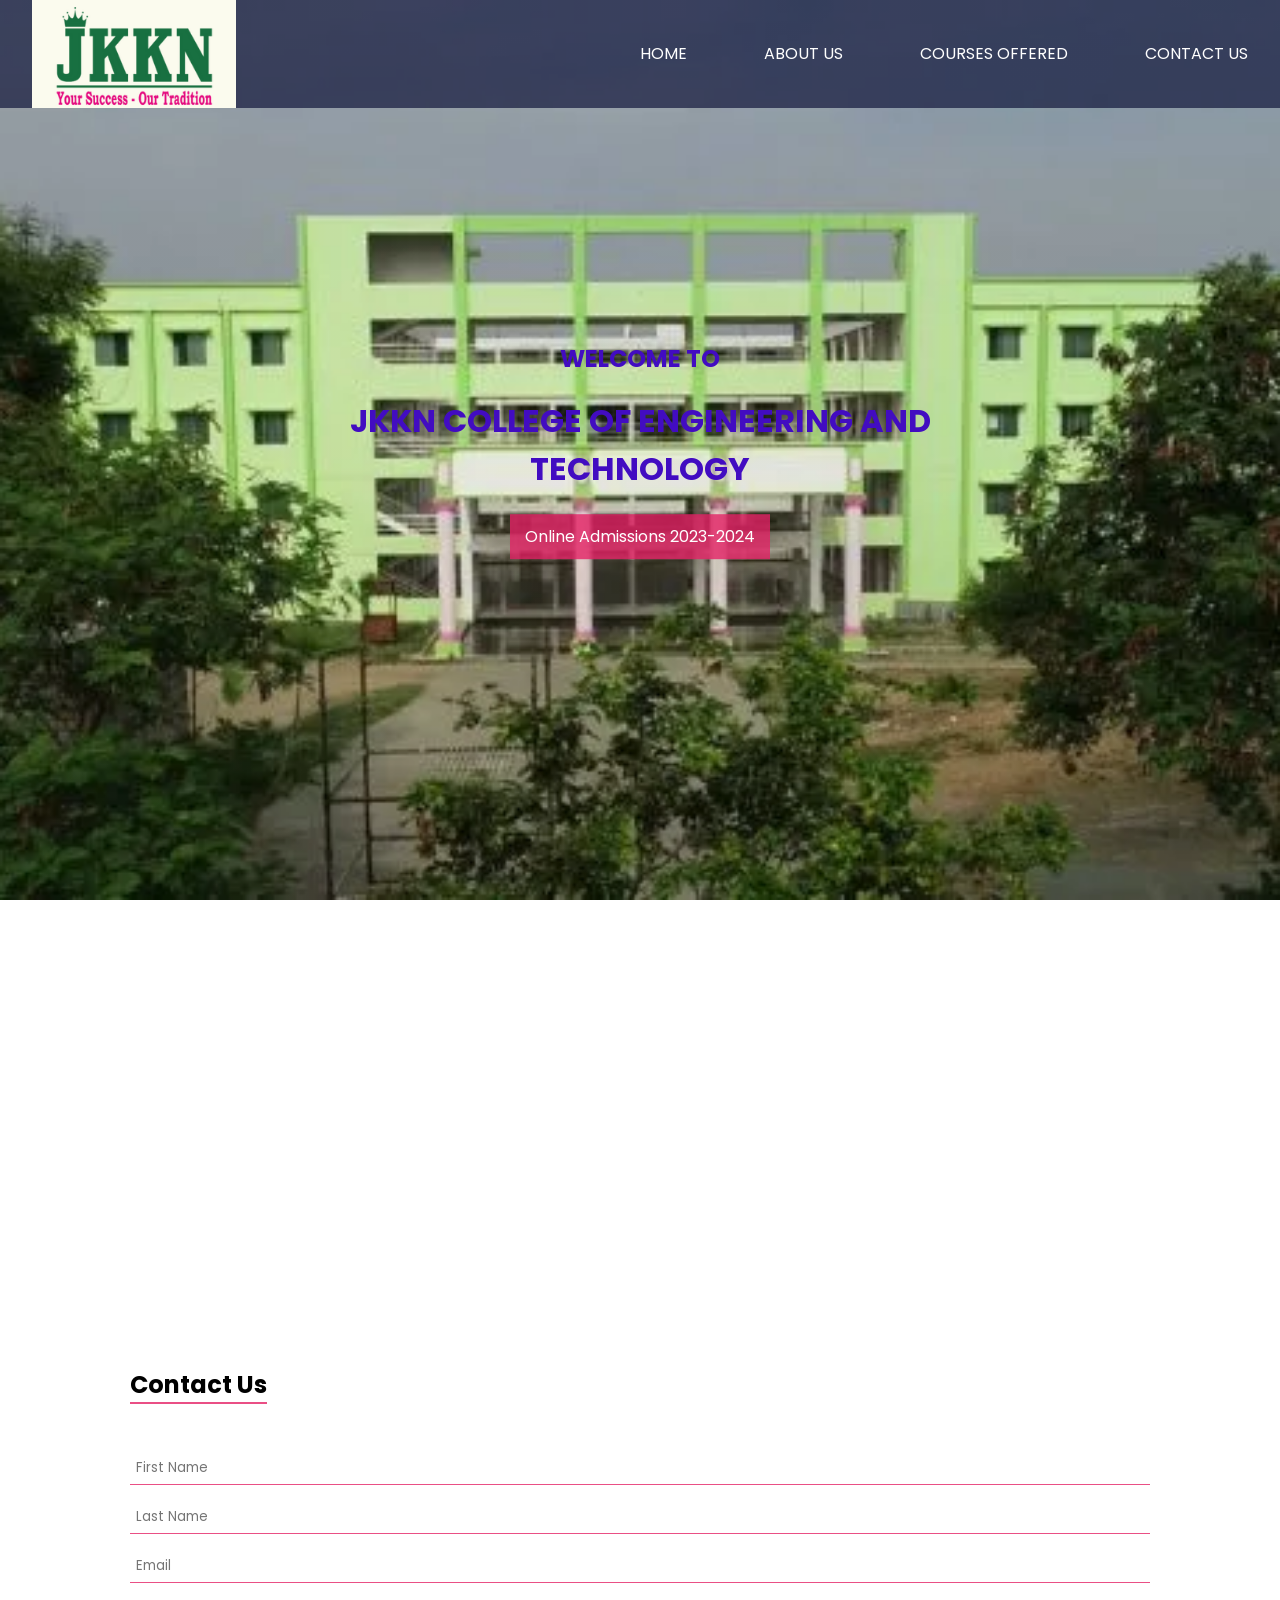
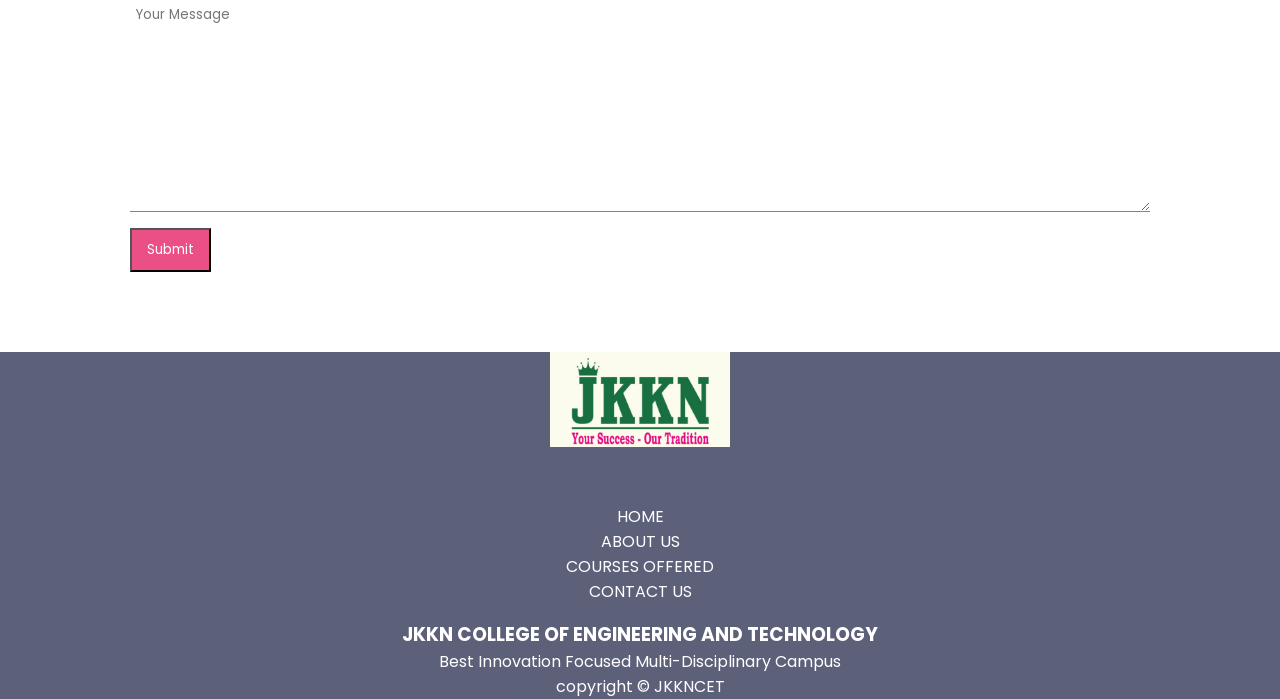
<file: contact.html>
<!DOCTYPE html>
<html lang="en">
<head>
    <meta charset="UTF-8">
    <meta name="viewport" content="width=device-width, initial-scale=1.0">
    <title>College Website</title>
    <link rel="stylesheet" href="style.css">
    
</head>
<body>
    <header>
        <div class="header-content flex-design">
            <div class="logo">
                <img src="images/logo.png" />
            </div>
             <ul class="nav-links flex-design">
                <li><a href="index.html">HOME</a></li>
                <li><a href="about-us.html">ABOUT US</a></li>
                <li><a href="courses.html">COURSES OFFERED</a></li>
                <li><a href="contact.html">CONTACT US</a></li>
                </ul>
                
        </div>
        <div class="text-center">
        <p><h2>WELCOME TO</h2></p>
        <h1>JKKN COLLEGE OF ENGINEERING AND TECHNOLOGY</h1>
        <a class="btn" href="#">Online Admissions 2023-2024</a>
    </div>
    </header>
   <!--header end-->
   
   <main>
    <section class="map mt mb">
    <div class="map-content">
        <iframe src="https://www.google.com/maps/embed?pb=!1m18!1m12!1m3!1d3910.489526849875!2d77.727633574165!3d11.44454984651666!2m3!1f0!2f0!3f0!3m2!1i1024!2i768!4f13.1!3m3!1m2!1s0x3ba9681da59f5845%3A0xa9782648005bb6f3!2sJKKN%20Educational%20Institutions!5e0!3m2!1sen!2sin!4v1689492724581!5m2!1sen!2sin" width="1400" height="300" style="border:0;" allowfullscreen="" loading="lazy" referrerpolicy="no-referrer-when-downgrade"></iframe>
    </div>
    </section>
    <section class="form mt mb content">
        <h2 class="mb">Contact Us</h2>
        <form action="view.php" method="post" >
            <input type="text" placeholder="First Name" name="fname" required>
            <input type="text" placeholder="Last Name" name="lname" required>
            <input type="text" placeholder="Email" name="email" required>
            <textarea  rows="10" placeholder="Your Message" name="message" required></textarea>
            <button type="submit" class="btn" onclick="myFunction()">Submit</button>
            <script>
                function myFunction() {
                  alert("Your Details are verified");
                }
                </script>
                
          
        </form>

    </section>
   </main>
   <!--footer start-->
    <footer>
        <div class="footer-content mt">
            <div class="footer-top">
                <div class="footer-top-container content flex-design">
                <div class="footer-logo">
                    <img src="images/logo.png" alt="">
                </div><br><br>
                <div class="footer-links">
                    <li><a href="#">HOME</a></li>
                    <li><a href="#">ABOUT US</a></li>
                    <li><a href="#">COURSES OFFERED</a></li>
                    <li><a href="#">CONTACT US</a></li>
                </div>
                <div class="footer-college">
                    <h3>JKKN COLLEGE OF ENGINEERING AND TECHNOLOGY</h3>
                     <p>Best Innovation Focused Multi-Disciplinary Campus</p>
                </div>
                </div>
            </div>
                <div class="footer-bottom">
                     <p>copyright &copy; JKKNCET</p>
                </div>
            
         </div>
        
    </footer>
</file>
<file: style.css>
/*Fonts*/

@import url('https://fonts.googleapis.com/css2?family=Poppins:wght@500&display=swap');

/* variable declaration */
:root
{
    --Primary:#e52165;
    --primary:#e52166ca;
    --Secondary:#0d1137;
    --Secondary:#0d1137aa;
}
::selection
{
    color: var(--primary);
    background-color: var(--Secondary);
}
/* Remove Browser styles */
*{
    margin: 0;
    padding: 0;
    box-sizing: border-box;
    font-family: 'Poppins', sans-serif;
}
li
{
    list-style-type: none;
}
a{
    text-decoration: none;
}
img
{
    width: 100%;
    height: 100%;
}
/*common styles*/
.btn{
    color:white;
    display: inline-block;
    background-color: var(--primary);
    padding: 10px 15px;
    transition: 200ms;
}
.btn:hover
{
    transform: translateY(1px);
}
.flex-design
{
    display: flex;
    justify-content: space-between;
    align-items: center;
}

/*styles*/

header
{
   min-height: 100vh;
   background: linear-gradient(rgba(0, 0, 0, 0.004),rgba(0, 0, 0, 0.028)),url(images/eng\ template.webp);
   background-size: cover;
   background-position: center;
   
}
.header-content
{
    background-color: var(--Secondary);
   padding: 0 2rem;
    /*display: flex;
    justify-content: space-between;
    align-items: center;*/
    height: 12vh;

}
.logo
{
    height: 100%;
}
.logo img
{
    width: 100%;
}
.nav-links
{
    /*display: flex;*/
    width: 50%;
    /*justify-content: space-between;
    align-items: center;*/
    
    
    
}
.nav-links a
{
    color:white ;
}
.nav-links li::after
{
    content: '';
    display: block;
    background-color:var(--Primary);
    height: 2px;
    transform: scaleX(0);
    transition: transform  200ms;
    cursor: pointer;

}
.text-center h1{
    margin: 1.3rem 0;
}
.content
{
    max-width: 1020px;
    margin: auto;
}
.mb
{
    margin-bottom: 3rem;
}
.mt
{
    margin-top: 5rem;
}
.heading{
    text-align: center;
}
/*.wwa-heading
{
    text-align:center ;
    width: 100%;
}*/
.wwa-content{

    
    text-align: center;
    margin-bottom: 1px;
    padding:5%;
    padding-left: 3px;
    text-align: center;
    width: 82%;
    outline: 0px;
    position: absolute;
    display: inline;
    white-space: normal;
    text-overflow: ellipsis;
    white-space: nowrap;
    margin-top: -140px;
    color: var(--Secondary);
    background-color: var(--primary);
    box-shadow: 0px 0px 3px 3px var(--Secondary);
    
}
.course_img
{
    position: relative;
}
.course_img img{
    display: block;
}
.course_img::after
{
    position:absolute;
    content: '';
    top: 0;
    left: 0;
    bottom: 0;
    right: 0;
    background-color: rgba(0, 0, 0, 0.44);
    transform: scale(0,1);
    transform-origin: right;
    transition: transform 300ms;
}
.course:hover .course_img::after
{
    transform: scale(1);
    transform-origin: left;
}
.course
{
    position: relative;
}
.course_content
{
    position: absolute;
    top: 80%;
    left: 50%;
    opacity: 0;
    transform: translate(-50%,-50%);
    text-align: center;
    color:white;
    font-size: 1.5rem;
    transition: top 300ms, opacity 350ms;
    transition-delay: 200ms;

}
.course:hover .course_content{
    top:50%;
    opacity:1 ;
}
.course-content
{
    display:grid;
    grid-template-columns :repeat(auto-fit,minmax(300px,1fr));
    grid-gap :5px;
}
.fac
{
    background-color: var(--Primary);
    margin-bottom: 10px;
    position: relative;
}
.fac-content
{
    display: flex;
    flex-direction: column; 
    align-items:flex-start;
    width: 400px;
    margin-left: 164px;
}
.fac-text
{
    position:absolute;
    top: 50%;
    left: 50%;
    transform: translate(-50%,-50%);
    color:white;
    text-align: center;
    z-index:-1 ;
    transition: z-index 300ms;
}
.fac-image img{
    display: block;
}
.fac-image
{
    position: relative;
    left: 20px;
    padding: 20px 0;
    opacity: 1;
    transition: left 800ms;
}
.fac:hover .fac-image
{
    left: 80%;
    transition: left 300ms;opacity: 800ms;
   
}
.fac:hover .fac-image>img
{
    box-shadow: 30px 0px 100px 3px black;
}
.fac:hover .fac-text{

    z-index: 1;
    transition: z-index 700ms;
}
.footer-logo
{
    width: 180px;
    height: 180;
}
.footer-top
{
    background-color: var(--Secondary);
    color: white;
}
.footer-links a{
    color: white;
}
.footer-top-container
{
    display: flex;
    flex-direction: column;
}
.footer-bottom
{
    background-color: var(--Secondary);
    text-align: center;
    color: white;
    padding: 0,6rem 0;
}
.footer-links
{
    margin-bottom: 1rem;
    text-align: center;
}
.footer-college
{
    text-align: center;
}
.about-us-text
{
    position: relative;
    padding: 0.2rem;
}
.about-us-text::after
{
    content:'';
    position:absolute;
    inset: 0 0 -10px -120px;
    background-image: url(images/aboutus.jpg);
    background-size: contain;
    background-repeat: no-repeat;
    opacity: 0.5;
    z-index: -1;
}
.our-students
{
    background-color: var(--Secondary);
    padding: 3rem ;
    color: white;
}
.student{
    margin-top: 1rem;
}
.student-img
{
    margin-left: 40px;
}
.student-text
{
    width: 100%;
    padding: 2rem;
    line-height: 1.8rem;
    
}
/*course table*/
.course-table-section
{
    background-color: var(--primary);
    padding:2rem 0;
}
.course-table th, .course-table td
{
    padding: 1rem;
}
.course-table th{
    color: var(--Secondary);
    background-color: white;
    
}
.course-table-content
{
max-width: 600px;
text-align: center;
}
.corse-table tr{
    transition: transform 300ms;
}
.course-table tr:not(:first-child):hover
{
    transform: scale(1.01);
}
.course-table tr:nth-child(odd)
{
    background-color: var(--Secondary);
    color: white;
}

.course-table tr:nth-child(even)
{
    color: white;
    background-color: var(--Primary);
}
.course-table tr a{
   color: white;
   text-decoration: none;
   background-color: darkblue;
   padding: 6px 10px;
}
.course-table
{
    width: 100%;
    border-collapse: collapse;
    filter: drop-shadow(-15px -10px 20px);
}
.center i{
    color: var(--primary);
}
.info-center-content
{
    display: grid;
    grid-row-gap:20px;
    margin-right: 5px;
    grid-template-columns: repeat(auto-fit,minmax(300px,1fr));
}

input,textarea
{
    display: block;
    width: 100%;
    margin-bottom: 1rem;
    padding: 6px;
    border: none;
    border-bottom: 1px solid var(--primary);
    

}
input:focus, textarea:focus
{
    border:none;
    outline: none;
    background-color: var(--primary);
    border-bottom: 2px solid var(--Secondary)
}
.form h2{
    display: inline-block;
}
.form h2::after
{
    content: '';
    display: block;
    height: 2px;
    width: 100%;
    background-color: var(--primary);

}


.register-now
{
    background-color: var(--primary);
    padding:2rem 0;
}
.register-now-heading
{
    color: white;
}
.register-now-content
{
    padding: 0 2rem;
    text-align: center;
}
.student:nth-child(2)
{
    flex-direction: row-reverse;
}


.wwa-box h3
{
    margin-bottom: 1px;
}
/*.wwa-box:first-child
{
    margin-left: 0px;
}*/
.nav-links li:hover::after
{
    transform: scaleX(1);
}
.text-center
{
    color:rgb(66, 12, 193);
    position: absolute;
    top: 50%;
    left:50%;
    transform: translate(-50%,-50%);
    text-align: center;

}
</file>
